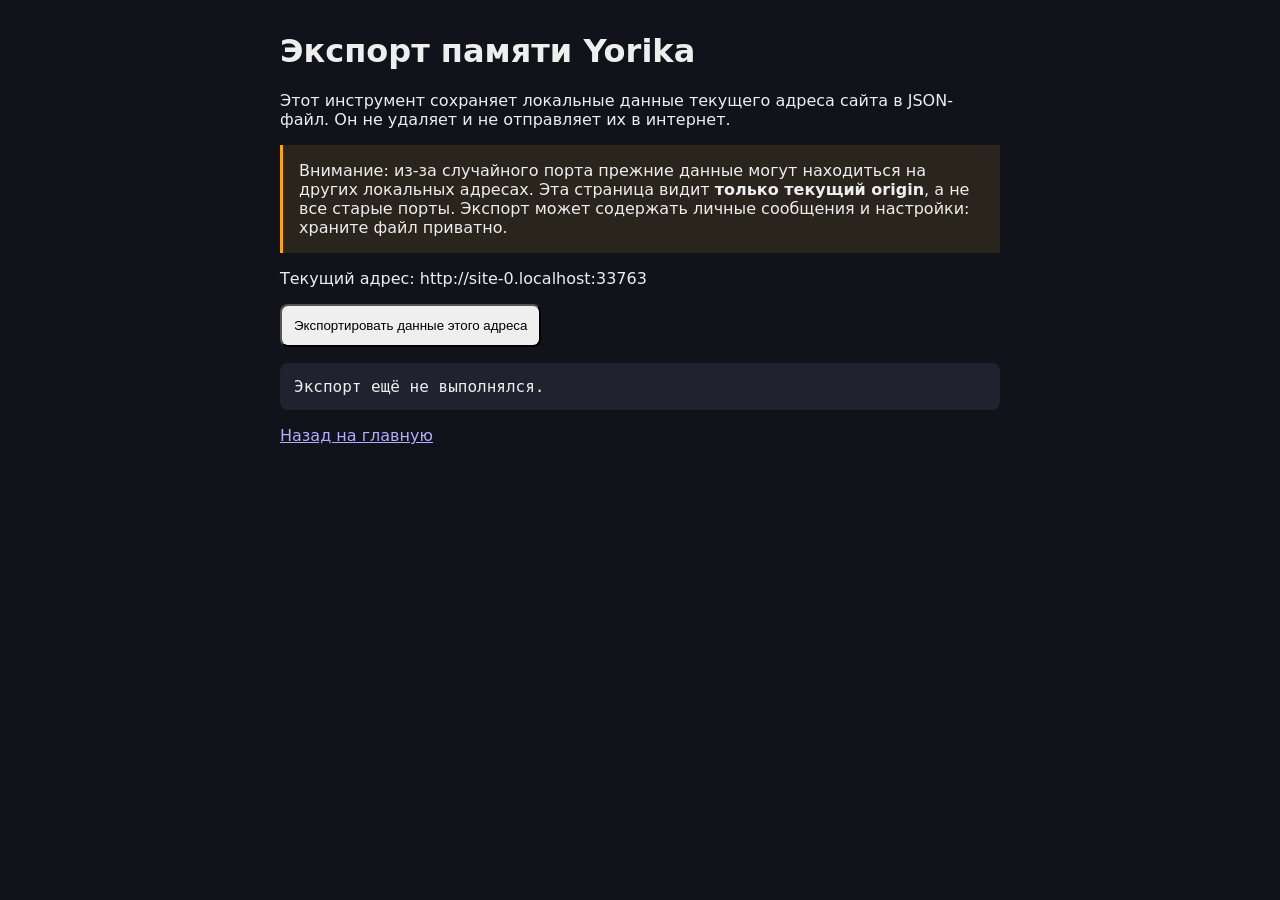
<file: www/memory-export.html>
<!doctype html>
<html lang="ru"><head><meta charset="utf-8"><meta name="viewport" content="width=device-width, initial-scale=1">
<title>Yorika — экспорт браузерной памяти</title>
<style>body{font:16px system-ui,sans-serif;max-width:720px;margin:2rem auto;padding:0 1rem;background:#11121a;color:#eee}button{padding:12px;border-radius:8px;cursor:pointer}pre{white-space:pre-wrap;overflow-wrap:anywhere;background:#202230;padding:14px;border-radius:8px}a{color:#b7aaff}.notice{border-left:3px solid orange;padding:1rem;background:#29241c}</style></head>
<body>
<h1>Экспорт памяти Yorika</h1>
<p>Этот инструмент сохраняет локальные данные текущего адреса сайта в JSON-файл. Он не удаляет и не отправляет их в интернет.</p>
<p class="notice">Внимание: из-за случайного порта прежние данные могут находиться на других локальных адресах. Эта страница видит <strong>только текущий origin</strong>, а не все старые порты. Экспорт может содержать личные сообщения и настройки: храните файл приватно.</p>
<p id="origin"></p>
<button type="button" id="export">Экспортировать данные этого адреса</button>
<pre id="status" role="status">Экспорт ещё не выполнялся.</pre>
<p><a href="./index.html">Назад на главную</a></p>
<script src="./memory-export.js" defer></script>
</body></html>
</file>
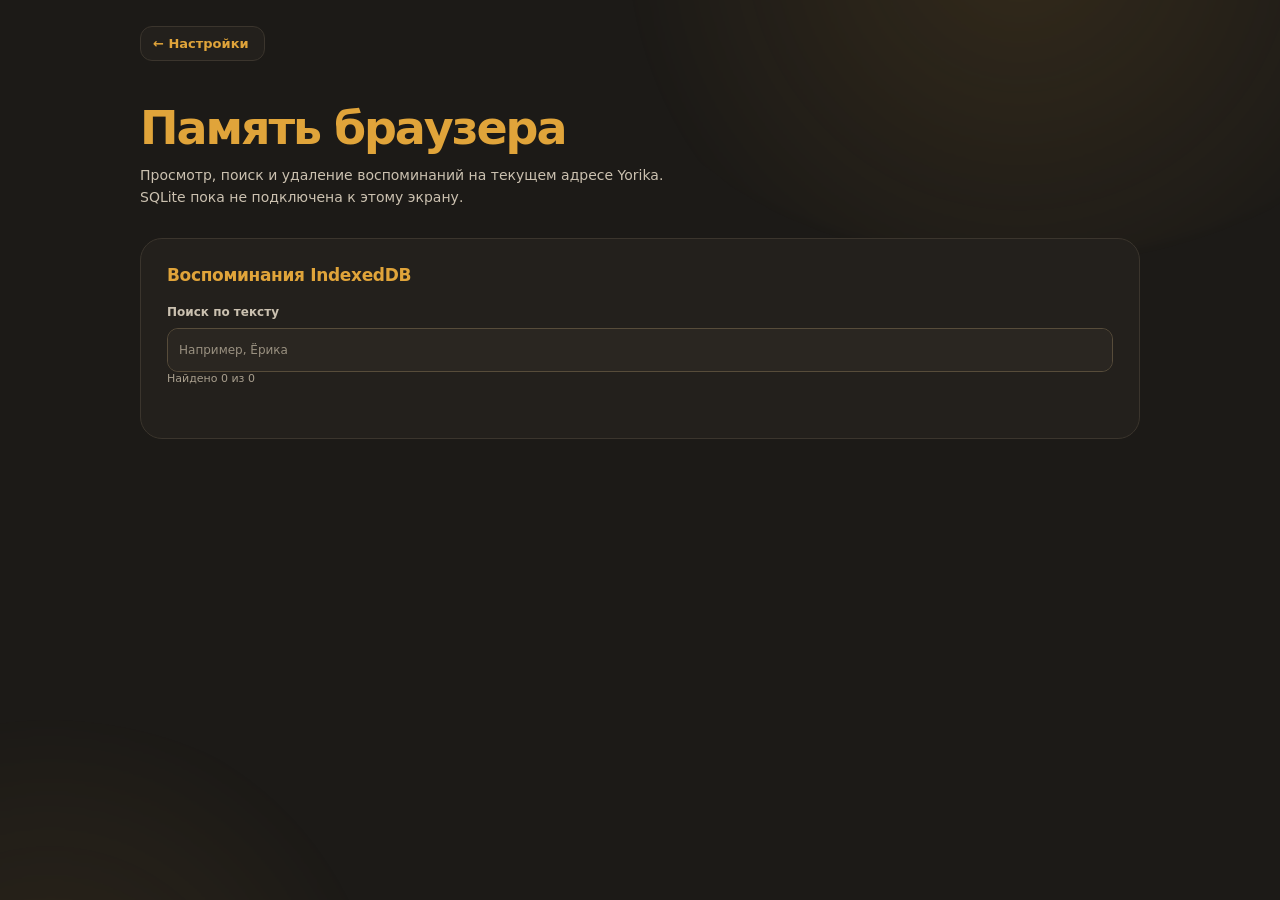
<file: www/memory.html>
<!doctype html>
<html lang="ru"><head>
<meta charset="utf-8"><meta name="viewport" content="width=device-width,initial-scale=1">
<title>Память · Yorika</title><link rel="icon" href="./favicon.svg" type="image/svg+xml">
<script src="./appearance.js"></script><link rel="stylesheet" href="./styles.css">
<link rel="stylesheet" href="./updates.css"><link rel="stylesheet" href="./settings.css">
<script type="module" src="./memory.js"></script>
</head><body class="updates-page">
<div class="ambient ambient-one" aria-hidden="true"></div><div class="ambient ambient-two" aria-hidden="true"></div>
<header class="page-top"><a class="back-link" href="./settings.html">← Настройки</a></header>
<main class="page">
<div class="page-intro"><h1>Память браузера</h1>
<p>Просмотр, поиск и удаление воспоминаний на текущем адресе Yorika. SQLite пока не подключена к этому экрану.</p></div>
<section class="panel">
<header class="panel-head"><h2>Воспоминания IndexedDB</h2></header>
<label for="memory-query" class="token-label">Поиск по тексту</label>
<div class="token-field"><input id="memory-query" type="search" placeholder="Например, Ёрика"></div>
<p id="memory-status" role="status" aria-live="polite" class="setting-note">Чтение локальных воспоминаний…</p>
<ul id="memory-list" class="store-list memory-list"></ul>
</section>
</main>
<style>
.memory-list{display:grid;grid-template-columns:1fr;gap:10px}
.memory-list li{display:block;overflow-wrap:anywhere}
.memory-list strong{display:block;color:var(--text);margin-bottom:6px}
.memory-list pre{white-space:pre-wrap;word-break:break-word;max-height:240px;overflow:auto;font-size:12px}
.memory-list button{margin-top:8px}
</style>
</body></html>
</file>
<file: www/styles.css>
/* Theme tokens. appearance.js sets data-theme, data-accent, data-radius and data-size on <html>. */
:root{
  --bg:#1c1a17;--bg-raise:#23201c;--surface:#2a2621;--surface-hi:#322d27;
  --line:#3b352d;--line-strong:#574c3a;
  --text:#ece5d8;--text-soft:#cbc1b0;--text-muted:#a99f8e;--placeholder:#9a9181;
  --brand:#e0a43a;--brand-hi:#f0bd5e;--brand-fill:#e0a43a;--brand-ink:#1c1a17;--brand-tint:#33281a;
  --ok:#8cc2a2;--warn:#d9ad62;--err:#e8948a;--notice:#e3906d;
  --tint-ok:#1f2a24;--tint-warn:#2f2719;--tint-err:#2f2020;
  --shadow:#0000004d;--r:1;
  --mono:"Cascadia Mono",Consolas,ui-monospace,monospace;
  color-scheme:dark;font-family:"Segoe UI",Inter,system-ui,sans-serif;color:var(--text);background:var(--bg);font-synthesis:none
}
:root[data-accent=jade]{--brand:#4cc49b;--brand-hi:#74d6b4;--brand-fill:#4cc49b;--brand-tint:#1a2d26}
:root[data-theme=light]{
  --bg:#f5f1ea;--bg-raise:#fffcf7;--surface:#faf6ef;--surface-hi:#efe9df;
  --line:#e3dacb;--line-strong:#cbbda6;
  --text:#2a251f;--text-soft:#4b4339;--text-muted:#6b6152;--placeholder:#6f6557;
  --brand:#87570a;--brand-hi:#744a06;--brand-tint:#f6ead2;
  --ok:#2a6e4e;--warn:#87580e;--err:#b03a32;--notice:#d2603c;
  --tint-ok:#e4f1ea;--tint-warn:#f7ecd6;--tint-err:#f8e3e0;
  --shadow:#5a46281f;color-scheme:light
}
:root[data-theme=light][data-accent=jade]{--brand:#0f6f55;--brand-hi:#0b5c45;--brand-tint:#dff1ea}
:root{--brand-glow:color-mix(in srgb,var(--brand) 16%,transparent)}
:root[data-radius=sharp]{--r:.45}
:root[data-radius=round]{--r:1.45}
:root[data-size=compact]{zoom:.92}
:root[data-size=large]{zoom:1.12}
*{box-sizing:border-box}
::selection{background:color-mix(in srgb,var(--brand) 25%,transparent);color:var(--text)}
body{margin:0;min-height:100vh;background:var(--bg);scrollbar-color:var(--line-strong) var(--bg)}
button,input,select{font:inherit}
button{cursor:pointer}
button:disabled{opacity:.44;cursor:not-allowed}
a{color:var(--brand);text-decoration:none}
a:hover{color:var(--brand-hi);text-decoration:underline}
[hidden]{display:none!important}
button:focus-visible,a:focus-visible,input:focus-visible,select:focus-visible{outline:3px solid var(--brand-hi);outline-offset:3px}
#app{min-height:100vh;position:relative;isolation:isolate;display:flex;flex-direction:column;overflow:hidden;background:var(--bg)}
.ambient{position:absolute;z-index:-1;pointer-events:none;filter:blur(5px);border-radius:50%}
.ambient-one{width:min(72vw,900px);height:650px;top:-390px;right:-190px;background:radial-gradient(circle,color-mix(in srgb,var(--brand) 12%,transparent) 0,transparent 72%)}
.ambient-two{width:720px;height:650px;bottom:-470px;left:-310px;background:radial-gradient(circle,color-mix(in srgb,var(--brand) 9%,transparent) 0,transparent 70%)}
.workspace-top,.workspace-bottom{display:flex;align-items:center;justify-content:center;padding:27px clamp(22px,5vw,78px)}
.workspace-meta,.bottom-hint{font-size:12px;color:var(--text-muted);letter-spacing:.015em}
.live-pip{display:inline-block;width:7px;height:7px;border-radius:50%;background:var(--ok);margin-right:9px;box-shadow:0 0 8px #8cc2a280}
.workspace-center{flex:1;display:flex;align-items:center;justify-content:center;flex-direction:column;text-align:center;padding:30px 20px}
.workspace-center h1{font-size:clamp(29px,4.1vw,48px);font-weight:350;line-height:1.2;letter-spacing:-.035em;margin:30px 0 13px;color:var(--brand)}
.workspace-center p{color:var(--text-muted);font-size:14px;margin:0}
.workspace-bottom{padding-bottom:32px}
.bottom-hint span{margin:0 5px;color:var(--text-muted)}
.workspace-top{justify-content:flex-start}
.menu{display:flex;gap:10px}
.launcher{position:relative;display:grid;place-items:center;width:48px;height:48px;border:1px solid var(--line-strong);border-radius:calc(14px*var(--r));background:linear-gradient(145deg,var(--surface-hi),var(--bg-raise));color:var(--brand);box-shadow:0 8px 24px var(--shadow),inset 0 1px 0 #ffffff0d;transition:transform .2s,box-shadow .2s,border-color .2s,color .2s}
.launcher:hover{color:var(--brand-hi);text-decoration:none;transform:translateY(-2px);box-shadow:0 12px 30px var(--shadow),0 0 18px var(--brand-glow);border-color:var(--brand-fill)}
.launcher-icon{width:22px;height:22px;fill:none;stroke:currentColor;stroke-width:1.7;stroke-linecap:round;stroke-linejoin:round;transition:transform .5s ease}
.launcher-updates:hover .launcher-icon{transform:rotate(180deg)}
.launcher-settings:hover .launcher-icon{transform:rotate(60deg)}
.launcher-training:hover .launcher-icon{transform:translateY(-2px)}
.notice-dot{position:absolute;right:-3px;top:-3px;height:7px;width:7px;background:var(--notice);border-radius:100%;box-shadow:0 0 6px var(--notice)}
.button-row{display:flex;gap:9px;flex-wrap:wrap}
.primary,.secondary,.ghost{min-height:40px;border-radius:calc(11px*var(--r));padding:10px 14px;font-size:12px;font-weight:700}
.primary{background:var(--brand-fill);border:1px solid var(--brand-fill);color:var(--brand-ink)}
.primary:hover:not(:disabled){filter:brightness(1.08)}
.secondary{background:var(--surface);border:1px solid var(--line-strong);color:var(--brand-hi)}
.secondary:hover:not(:disabled){background:var(--surface-hi)}
.ghost{background:transparent;border:1px solid var(--line);color:var(--text-soft)}
.ghost:hover{background:var(--surface)}
.support-text{font-size:12px;color:var(--text-muted);line-height:1.6;margin:0 0 17px}
.support-text b{color:var(--brand-hi)}
.token-label{font-size:12px;font-weight:650;display:block;margin-bottom:9px;color:var(--text-soft)}
.token-field{display:flex;align-items:center;border:1px solid var(--line-strong);border-radius:calc(11px*var(--r));overflow:hidden;background:var(--surface)}
.token-field:focus-within{border-color:var(--brand-fill)}
.token-field input{flex:1;background:var(--surface);color:var(--text);padding:11px;min-height:42px;width:100%;font-size:12px;border:0;outline:none;min-width:0;border-radius:0}
.token-field input::placeholder{color:var(--placeholder)}
.token-field input:focus-visible{outline:none}
.reveal{border:0;background:transparent;padding:10px;font-size:11px;color:var(--brand-hi);white-space:nowrap}
.reveal:hover{background:var(--surface-hi)}
.token-status{font-size:11px;line-height:1.6;color:var(--text-muted);margin:10px 0 14px;overflow-wrap:anywhere}
.help-link{display:inline-block;margin-top:16px;font-size:12px;font-weight:600}
@media(max-width:620px){.workspace-top{padding:23px}.workspace-meta{font-size:10px}.workspace-bottom{padding:19px}}
@media(prefers-reduced-motion:reduce){*,*::before,*::after{animation:none!important;transition:none!important}}
</file>
<file: www/updates.css>
/* Standalone updates page (updates.html). Shares buttons and token field with styles.css. */
.updates-page{position:relative;isolation:isolate;background:var(--bg);color:var(--text)}
.updates-page .ambient{position:fixed}
.page-top{display:flex;align-items:center;justify-content:space-between;gap:16px;max-width:1080px;margin:0 auto;padding:26px clamp(18px,4vw,40px)}
.back-link{display:inline-flex;align-items:center;gap:9px;padding:9px 15px 9px 12px;border:1px solid var(--line);border-radius:calc(12px*var(--r));background:var(--bg-raise);color:var(--brand);font-size:13px;font-weight:650}
.back-link:hover{color:var(--brand-hi);text-decoration:none;border-color:var(--line-strong);background:var(--surface)}
.repo-link{font-size:13px;font-weight:650;color:var(--brand)}
.repo-kicker{color:var(--text-muted);font-size:10px;font-weight:750;letter-spacing:.12em;margin-right:6px}
.page{max-width:1080px;margin:0 auto;padding:6px clamp(18px,4vw,40px) 64px}
.page-intro h1{font-size:clamp(32px,4.4vw,46px);font-weight:650;letter-spacing:-.045em;line-height:1.1;margin:10px 0 10px;color:var(--brand)}
.page-intro p{max-width:560px;margin:0 0 30px;font-size:14px;line-height:1.6;color:var(--text-soft)}

.overview{--accent:var(--brand);--tint:var(--brand-tint);display:grid;grid-template-columns:minmax(0,1.15fr) minmax(0,1fr);gap:28px;align-items:center;padding:30px;border:1px solid var(--line);border-radius:calc(24px*var(--r));background:linear-gradient(135deg,var(--bg-raise) 0%,var(--tint) 100%);box-shadow:0 18px 60px var(--shadow)}
.overview[data-state=current]{--accent:var(--ok);--tint:var(--tint-ok)}
.overview[data-state=available],.overview[data-state=ready]{--accent:var(--brand-hi);--tint:var(--brand-tint)}
.overview[data-state=installed]{--accent:var(--ok);--tint:var(--tint-ok)}
.overview[data-state=unknown]{--accent:var(--warn);--tint:var(--tint-warn)}
.overview[data-state=error]{--accent:var(--err);--tint:var(--tint-err)}
.state-pill{display:inline-flex;align-items:center;gap:8px;padding:5px 11px;border-radius:999px;background:color-mix(in srgb,var(--bg) 60%,transparent);border:1px solid color-mix(in srgb,var(--accent) 30%,transparent);color:var(--accent);font-size:11px;font-weight:750;letter-spacing:.06em;text-transform:uppercase}
.state-pill::before{content:"";width:7px;height:7px;border-radius:50%;background:var(--accent)}
.overview[data-state=checking] .state-pill::before{animation:pulse 1s ease-in-out infinite}
.overview h2{font-size:clamp(22px,2.6vw,28px);font-weight:650;letter-spacing:-.035em;margin:16px 0 8px;color:var(--brand)}
.overview-details{margin:0 0 22px;font-size:13px;line-height:1.6;color:var(--text-soft);overflow-wrap:anywhere}
.overview-actions{display:flex;flex-wrap:wrap;gap:10px}
.overview-actions button{min-height:44px;padding:11px 18px;font-size:13px}
.install{background:var(--ok);border-color:var(--ok);color:var(--bg)}
.install:hover:not(:disabled){filter:brightness(1.08)}

.versions{display:grid;grid-template-columns:minmax(0,1fr) auto minmax(0,1fr);align-items:stretch;gap:10px;margin:0}
.version-tile{padding:18px;border:1px solid var(--line);border-radius:calc(18px*var(--r));background:var(--surface)}
.version-tile dt{font-size:10px;font-weight:750;letter-spacing:.12em;text-transform:uppercase;color:var(--text-muted)}
.version-tile dd{margin:10px 0 0}
.version-tile code{display:block;font-family:var(--mono);font-size:17px;font-weight:600;color:var(--text);overflow-wrap:anywhere}
.version-tile small{display:block;margin-top:6px;font-size:11px;line-height:1.45;color:var(--text-muted)}
.version-tile code.word{font-family:inherit;font-size:15px}
.version-arrow{align-self:center;font-size:20px;color:var(--accent)}

.page-grid{display:grid;grid-template-columns:repeat(2,minmax(0,1fr));gap:20px;margin-top:20px}
.panel{padding:26px;border:1px solid var(--line);border-radius:calc(22px*var(--r));background:var(--bg-raise)}
.panel-head{display:flex;align-items:center;gap:12px;margin-bottom:20px}
.panel-head h2{font-size:17px;font-weight:680;letter-spacing:-.02em;margin:0;color:var(--brand)}
.panel-index{display:grid;place-items:center;width:30px;height:30px;border-radius:calc(10px*var(--r));background:var(--brand-tint);border:1px solid var(--line-strong);color:var(--brand);font-size:11px;font-weight:750}

.choice-group{border:0;padding:0;margin:0 0 22px;min-width:0}
.choice-group:last-child{margin-bottom:0}
.choice-group legend{padding:0;margin-bottom:11px;font-size:13px;font-weight:650;color:var(--text)}
.choice-group legend small{display:block;margin-top:3px;font-size:11px;font-weight:400;color:var(--text-muted)}
.choice{display:block;cursor:pointer}
.choice+.choice{margin-top:8px}
.choice input,.segmented input{position:absolute;opacity:0;pointer-events:none}
.choice span{display:block;padding:13px 15px 13px 42px;border:1px solid var(--line);border-radius:calc(14px*var(--r));background:var(--surface);position:relative;transition:border-color .15s,background .15s}
.choice span::before{content:"";position:absolute;left:15px;top:50%;width:14px;height:14px;margin-top:-7px;border:2px solid var(--line-strong);border-radius:50%;background:var(--bg)}
.choice strong{display:block;font-size:13px;color:var(--text)}
.choice small{display:block;margin-top:2px;font-size:11px;color:var(--text-muted)}
.choice input:checked+span{border-color:var(--brand-fill);background:var(--brand-tint)}
.choice input:checked+span::before{border-color:var(--brand);box-shadow:inset 0 0 0 3px var(--bg);background:var(--brand)}
.choice:hover span{border-color:var(--line-strong)}
.segmented{display:flex;padding:4px;border:1px solid var(--line);border-radius:calc(13px*var(--r));background:var(--bg)}
.segmented label{flex:1;cursor:pointer}
.segmented span{display:block;padding:9px 6px;border-radius:calc(10px*var(--r));text-align:center;font-size:12px;font-weight:650;color:var(--text-muted);transition:background .15s,color .15s}
.segmented input:checked+span{background:var(--surface-hi);color:var(--brand-hi);box-shadow:0 2px 8px var(--shadow),inset 0 0 0 1px var(--line-strong)}
.choice input:focus-visible+span,.segmented input:focus-visible+span{outline:3px solid var(--brand-hi);outline-offset:2px}

.access,.safety{margin-top:20px}
.version-tile small a{color:inherit;text-decoration:underline}
.steps{list-style:none;counter-reset:step;display:grid;grid-template-columns:repeat(3,minmax(0,1fr));gap:14px;margin:0;padding:0}
.steps li{counter-increment:step;position:relative;padding:16px 16px 16px 52px;border-radius:calc(16px*var(--r));background:var(--surface);border:1px solid var(--line)}
.steps li::before{content:counter(step);position:absolute;left:16px;top:15px;display:grid;place-items:center;width:24px;height:24px;border-radius:50%;background:var(--brand-tint);border:1px solid var(--line-strong);color:var(--brand);font-size:12px;font-weight:700}
.steps strong{display:block;font-size:13px;color:var(--brand)}
.steps span{display:block;margin-top:4px;font-size:12px;line-height:1.55;color:var(--text-muted)}
.steps code{font-family:var(--mono);font-size:11px;color:var(--brand-hi);background:var(--bg);padding:1px 5px;border-radius:calc(5px*var(--r))}

@keyframes pulse{50%{opacity:.25}}
@media(max-width:1000px){.overview{grid-template-columns:1fr}}
@media(max-width:860px){.page-grid,.steps{grid-template-columns:1fr}}
@media(max-width:520px){.page-top{padding:18px}.repo-link .repo-kicker{display:none}.overview,.panel{padding:20px;border-radius:calc(18px*var(--r))}.versions{grid-template-columns:1fr}.version-arrow{transform:rotate(90deg);justify-self:center}.overview-actions button{flex:1 1 auto}}
</file>
<file: www/settings.css>
/* Settings page (settings.html). Page layout, panels and choices come from updates.css. */
.setting-note{min-height:18px;margin:0 0 18px;font-size:11px;color:var(--text-muted)}
.setting-note:empty{display:none}
.setting-row{display:flex;align-items:center;justify-content:space-between;gap:14px;padding-top:18px;border-top:1px solid var(--line)}
.setting-row strong{display:block;font-size:13px;color:var(--text)}
.setting-row small{display:block;margin-top:3px;font-size:11px;color:var(--text-muted)}
.link-button{display:inline-flex;align-items:center;white-space:nowrap}
.link-button:hover{text-decoration:none}
.token-field input[readonly]{font-family:var(--mono)}
.command-list{margin:4px 0 0;display:grid;gap:8px}
.command-list div{padding:11px 13px;border-radius:calc(12px*var(--r));background:var(--surface);border:1px solid var(--line)}
.command-list dt code{font-family:var(--mono);font-size:12px;color:var(--brand-hi)}
.command-list dd{margin:3px 0 0;font-size:11px;color:var(--text-muted)}
.data-panel{margin-top:20px}
.store-list{list-style:none;display:grid;grid-template-columns:repeat(6,minmax(0,1fr));gap:10px;margin:0 0 4px;padding:0}
.store-list li{display:flex;justify-content:space-between;gap:8px;padding:12px 14px;border:1px solid var(--line);border-radius:calc(13px*var(--r));background:var(--surface);font-size:12px;color:var(--text-soft)}
.store-list li b{color:var(--brand)}
.store-list .store-empty{grid-column:1/-1;justify-content:flex-start;color:var(--text-muted)}
.danger{color:var(--err);border-color:color-mix(in srgb,var(--err) 35%,transparent)}
.danger:hover:not(:disabled){background:var(--tint-err)}
@media(max-width:860px){.store-list{grid-template-columns:repeat(3,minmax(0,1fr))}}
@media(max-width:520px){.setting-row{flex-wrap:wrap}.store-list{grid-template-columns:repeat(2,minmax(0,1fr))}}
.appearance-panel{margin-top:20px}
.appearance-grid{display:grid;grid-template-columns:repeat(2,minmax(0,1fr));gap:0 28px;margin-bottom:4px}
.appearance-grid .choice-group,.appearance-grid .choice-group:last-child{margin-bottom:20px}
.swatches{display:flex;gap:8px}
.swatch{flex:1;cursor:pointer}
.swatch input{position:absolute;opacity:0;pointer-events:none}
.swatch span{display:flex;align-items:center;gap:10px;padding:10px 12px;border:1px solid var(--line);border-radius:calc(13px*var(--r));background:var(--surface);font-size:12px;font-weight:650;color:var(--text-soft);transition:border-color .15s,background .15s}
.swatch i{width:18px;height:18px;border-radius:50%;box-shadow:inset 0 0 0 1px #0000002e}
.swatch-gold{background:#e0a43a}
.swatch-jade{background:#4cc49b}
.swatch:hover span{border-color:var(--line-strong)}
.swatch input:checked+span{border-color:var(--brand-fill);background:var(--brand-tint);color:var(--text)}
.swatch input:focus-visible+span{outline:3px solid var(--brand-hi);outline-offset:2px}
@media(max-width:860px){.appearance-grid{grid-template-columns:1fr}}
.avatar-panel{margin-top:20px}
.avatar-list{display:grid;grid-template-columns:repeat(auto-fill,minmax(112px,1fr));gap:10px}
.avatar-choice{position:relative;cursor:pointer}
.avatar-choice input{position:absolute;opacity:0;pointer-events:none}
.avatar-choice span{display:flex;flex-direction:column;align-items:center;gap:8px;padding:12px 10px 10px;border:1px solid var(--line);border-radius:calc(14px*var(--r));background:var(--surface);transition:border-color .15s,background .15s}
.avatar-choice img{width:84px;height:84px;object-fit:contain}
.avatar-choice small{max-width:100%;font-size:11px;font-weight:650;color:var(--text-soft);white-space:nowrap;overflow:hidden;text-overflow:ellipsis}
.avatar-choice:hover span{border-color:var(--line-strong)}
.avatar-choice input:checked+span{border-color:var(--brand-fill);background:var(--brand-tint)}
.avatar-choice input:checked+span small{color:var(--text)}
.avatar-choice input:focus-visible+span{outline:3px solid var(--brand-hi);outline-offset:2px}
.avatar-remove{position:absolute;top:5px;right:5px;width:24px;height:24px;display:grid;place-items:center;padding:0 0 2px;border:1px solid var(--line);border-radius:50%;background:var(--bg-raise);color:var(--text-soft);font-size:15px;line-height:1}
.avatar-remove:hover{color:var(--err);border-color:var(--err)}
.avatar-actions{margin-top:-4px}
.avatar-upload{display:inline-flex;align-items:center;cursor:pointer}
.avatar-upload input{position:absolute;width:1px;height:1px;opacity:0;pointer-events:none}
.avatar-upload:focus-within{outline:3px solid var(--brand-hi);outline-offset:3px}
.avatar-size{display:flex;align-items:center;gap:16px;padding:18px 0;border-top:1px solid var(--line);margin-bottom:6px}
.avatar-size label{flex:none;min-width:150px}
.avatar-size strong{display:block;font-size:13px;color:var(--text)}
.avatar-size small{display:block;margin-top:3px;font-size:11px;color:var(--text-muted)}
.avatar-size input{flex:1;min-width:0;accent-color:var(--brand-fill)}
.avatar-size output{flex:none;min-width:52px;text-align:right;font-size:12px;font-weight:650;color:var(--brand-hi);font-variant-numeric:tabular-nums}
@media(max-width:520px){.avatar-list{grid-template-columns:repeat(auto-fill,minmax(96px,1fr))}.avatar-choice img{width:68px;height:68px}.avatar-size{flex-wrap:wrap}.avatar-size label{min-width:0;flex:1 1 100%}}
/* Language model, memory and persona panels. */
.panel-head .model-pill{margin-left:auto}
.model-pill{--accent:var(--text-muted);display:inline-flex;align-items:center;gap:7px;padding:4px 10px;border-radius:999px;border:1px solid color-mix(in srgb,var(--accent) 35%,transparent);color:var(--accent);font-size:11px;font-weight:700;white-space:nowrap}
.model-pill::before{content:"";width:7px;height:7px;border-radius:50%;background:var(--accent)}
.model-pill[data-state=ready]{--accent:var(--brand)}
.model-pill[data-state=ok]{--accent:var(--ok)}
.model-pill[data-state=off]{--accent:var(--warn)}
.model-pill[data-state=error]{--accent:var(--err)}
.field-stack{display:grid;gap:16px}
.field-stack .setting-note{margin:0}
.field-stack .button-row{padding-top:16px;border-top:1px solid var(--line)}
.field-hint{margin:7px 0 0;font-size:11px;line-height:1.5;color:var(--text-muted)}
.select-row{display:flex;gap:9px;align-items:stretch}
.select-row .ghost{flex:none}
.select-field{flex:1;min-width:0}
.select-field select{flex:1;width:100%;min-width:0;min-height:42px;padding:0 11px;border:0;outline:none;background:var(--surface);color:var(--text);font-size:12px;border-radius:0}
.select-field select:disabled{color:var(--placeholder);cursor:not-allowed}
.push-end{margin-left:auto}
.pref-form{display:grid;grid-template-columns:minmax(0,1fr) minmax(0,1.4fr);gap:14px;margin-bottom:14px}
.memory-columns{display:grid;grid-template-columns:repeat(2,minmax(0,1fr));gap:20px;padding-top:16px;border-top:1px solid var(--line)}
.list-title{margin:0 0 10px;font-size:13px;font-weight:650;color:var(--text)}
.list-head{display:flex;align-items:center;justify-content:space-between;gap:12px;margin:18px 0 10px;padding-top:16px;border-top:1px solid var(--line)}
.list-head .list-title{margin:0}
.item-list{list-style:none;margin:0;padding:0;display:grid;gap:8px}
.item-list:empty::before{content:attr(data-empty);display:block;padding:12px 14px;border:1px dashed var(--line);border-radius:calc(12px*var(--r));font-size:12px;color:var(--text-muted)}
.item-list li{display:flex;align-items:center;gap:10px;padding:10px 10px 10px 14px;border:1px solid var(--line);border-radius:calc(12px*var(--r));background:var(--surface)}
.item-text{flex:1;min-width:0;font-size:12.5px;line-height:1.5;color:var(--text-soft);overflow-wrap:anywhere}
.item-actions{display:flex;gap:6px;flex:none}
.ghost.small,.secondary.small{min-height:30px;padding:5px 10px;font-size:11px}
.switch{display:flex;align-items:center;gap:14px;cursor:pointer;padding:13px 15px;border:1px solid var(--line);border-radius:calc(14px*var(--r));background:var(--surface)}
.switch input{position:absolute;opacity:0;pointer-events:none}
.switch-track{position:relative;flex:none;width:38px;height:22px;border-radius:999px;background:var(--bg);border:1px solid var(--line-strong);transition:background .15s,border-color .15s}
.switch-track::after{content:"";position:absolute;top:3px;left:3px;width:14px;height:14px;border-radius:50%;background:var(--text-muted);transition:transform .15s,background .15s}
.switch input:checked+.switch-track{background:var(--brand-tint);border-color:var(--brand-fill)}
.switch input:checked+.switch-track::after{transform:translateX(16px);background:var(--brand)}
.switch input:focus-visible+.switch-track{outline:3px solid var(--brand-hi);outline-offset:2px}
.switch input:disabled+.switch-track{opacity:.5}
.switch strong{display:block;font-size:13px;color:var(--text)}
.switch small{display:block;margin-top:2px;font-size:11px;color:var(--text-muted)}
@media(max-width:860px){.pref-form,.memory-columns{grid-template-columns:1fr}}
@media(max-width:520px){.select-row{flex-direction:column}.push-end{margin-left:0}.item-list li{flex-wrap:wrap}.item-actions{width:100%;justify-content:flex-end}.panel-head{flex-wrap:wrap}}
</file>
